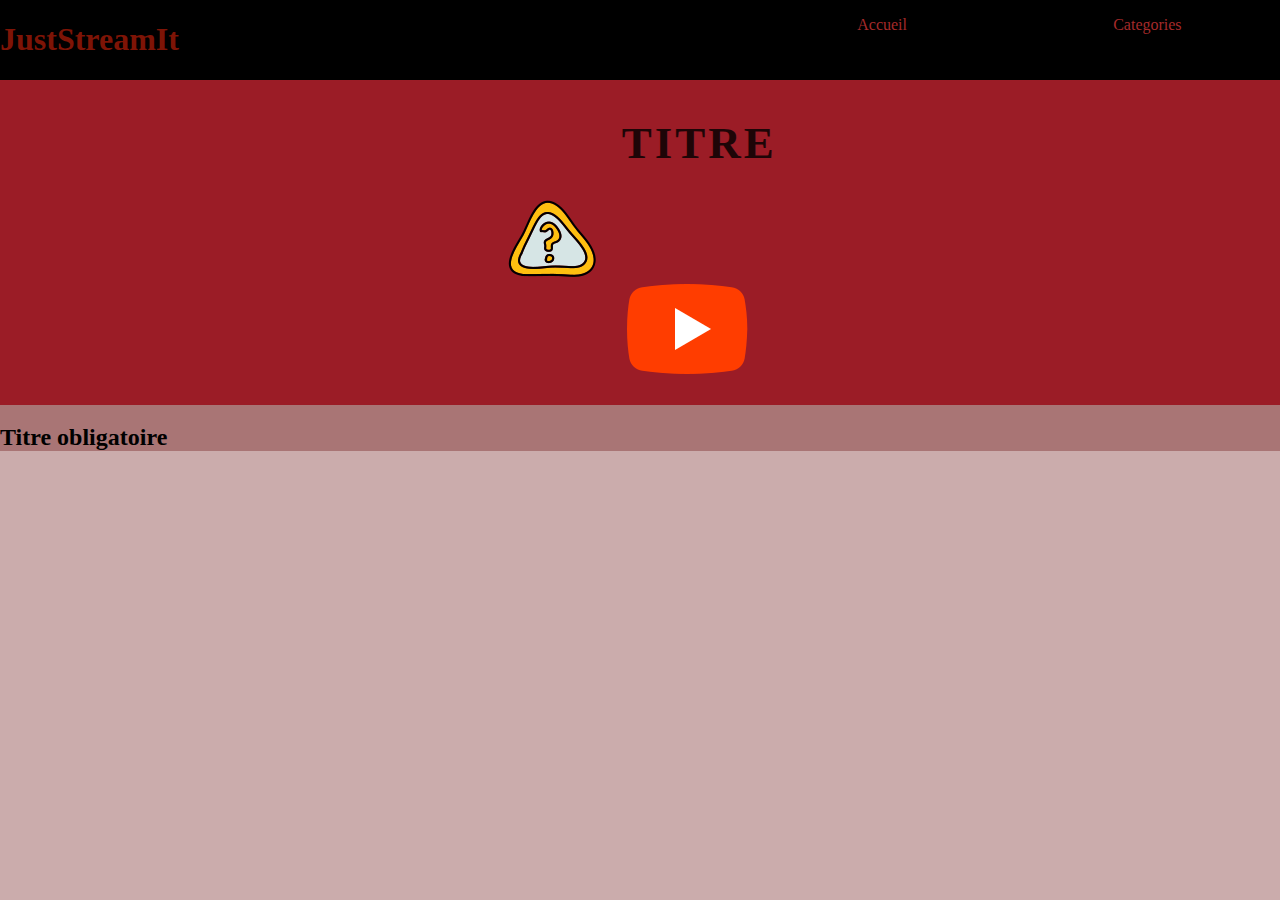
<file: index.html>
<!DOCTYPE html>
<html lang="fr">
  <head>
    <meta charset="utf-8" />
    <link rel="stylesheet" href="style.css">
    <title>JustStreamIt</title>
  </head>

  <body>
    <header>
      <h1>JustStreamIt</h1>
      <nav>
        <ul id="listeHeader">
          <li class="menu">Categories</li>
          <li class="menu">Accueil</li>
        </ul>
      </nav>
    </header>


    <section class="meilleur_film">
      <div id="flex">
          <h2 id="titre_meilleur_film">Titre</h2>
        <div>
          <p id="meilleur_film_p"></p>
        </div>
        <div>
          <img class="bouton_play" src="images/bouton_play.png" alt="Bouton pour lancer la video">
        </div>
    </div>
      <div>
        <img id="js_meilleurs_film" src="images/interrogation.png" alt="Point d'interrogation"/>
      </div>
    </section>
    
    <section id="root">
      <h2 id="root_title">Titre obligatoire</h2>
    </section>

    <!-- Modal -->
    <aside id="modal1" class="modal">
      <div id="js_movie_datas" class="modal_wrapper js_modal_stop">
        <button class="close_modal js_modal_close">X</button>
        <img id="movie_img" src="images/interrogation.png" alt="Point d'interrogation">
        <p id="movie_title"></p>
        <p id="movie_genre"></p>
        <p id="movie_year"></p>
        <p id="movie_rated"></p>
        <p id="movie_score"></p>
        <p id="movie_director"></p>
        <p id="movie_actors"></p>
        <p id="movie_duration"></p>
        <p id="movie_country"></p>
        <p id="movie_box_office"></p>
        <p id="movie_description"></p>
      </div>
    </aside>


    <script type="module" src="app.js" ></script>
    
  </body>
</html>
</file>
<file: style.css>
body, html {
    margin: 0;
    padding: 0;
    background-color: rgba(103, 13, 13, 0.342);
}

* { box-sizing: border-box; }

header {
    display: flex;
    background-color: rgb(0, 0, 0);
    color: rgb(126, 20, 6);
}

nav ul {
    list-style-type: none;
}

nav li {
    float: right;
    width: 25%;
    text-align: center;
    color: brown;
}

nav {
    width: 100%;
    margin: 0 auto;
}

#js_meilleurs_film {
    cursor: pointer; 
}

.meilleur_film {
    display: flex;
    justify-content: center;
    flex-direction: row-reverse;
    align-items: center;
    background-color: rgb(155, 28, 38);
}

#flex {
    display: flex;
    justify-content: flex-end;
    flex-direction: column;
}

#titre_meilleur_film {
    color: black;
    font-size: 45px;
    font-weight: bold;
    text-transform: uppercase;
    letter-spacing: 3px;
    margin-left: 0.5em;
    background-color: rgb(155, 28, 38);
    opacity: 0.80;
}

#meilleur_film_p {
    overflow: hidden;
    color: black;
    font-size: 25px;
    background-color: rgb(155, 28, 38);
    opacity: 0.80;
    text-align: left;
    margin-left: 1em;
}

.bouton_play {
    margin-left: 1em;
}

.category {
    display: flex;
    justify-content: space-around;
    margin-top: 3em;
    margin-bottom: 3em;
}

.next_button, .prev_button{
    align-self: center;
    cursor: pointer;
}

.next_button :hover, .prev_button :hover {
    transform: scale(1.1);
}

.title {
    font-size: 25px;
    font-weight: bold;
    font-family:Verdana, Geneva, Tahoma, sans-serif;
    text-transform: uppercase;
    color: rgb(155, 28, 38);
    text-shadow: 2px 4px 4px rgb(103, 13, 13);
    letter-spacing: 1.2px;
    margin-top: 2em;
    margin-left: 3em;
}

.modal {
    position: fixed;
    display: none;
    align-items: center;
    justify-content: center;
    top: 0;
    left: 0;
    width: 100%;
    height: 100%;
    background: rgba(0, 0, 0, 0.8);
}

.modal_wrapper {
    overflow: auto;
    position: relative;
    width: 800px;
    max-width: calc(100vw - 20px);
    max-height: calc(100vh - 20px);
    padding: 20px;
    background-color: #FFF;
}

.close_modal {
    padding: 8px 10px;
    border: none;
    border-radius: 5px;
    font-size: 18px;
    position: absolute;
    top: 1em;
    right: 1em;
    cursor: pointer;
    background-color: #ff365e;
    color: #FFF;
}

.modal p {
    font-size: 19px;
    font-weight: 500;
    font-family:  Georgia, 'Times New Roman', Times, serif;
}

#movie_title {
    font-size: 25px;
    font-weight: bold;
}

.modal img {
    float: left;
    margin-right: 1em;
}
</file>
